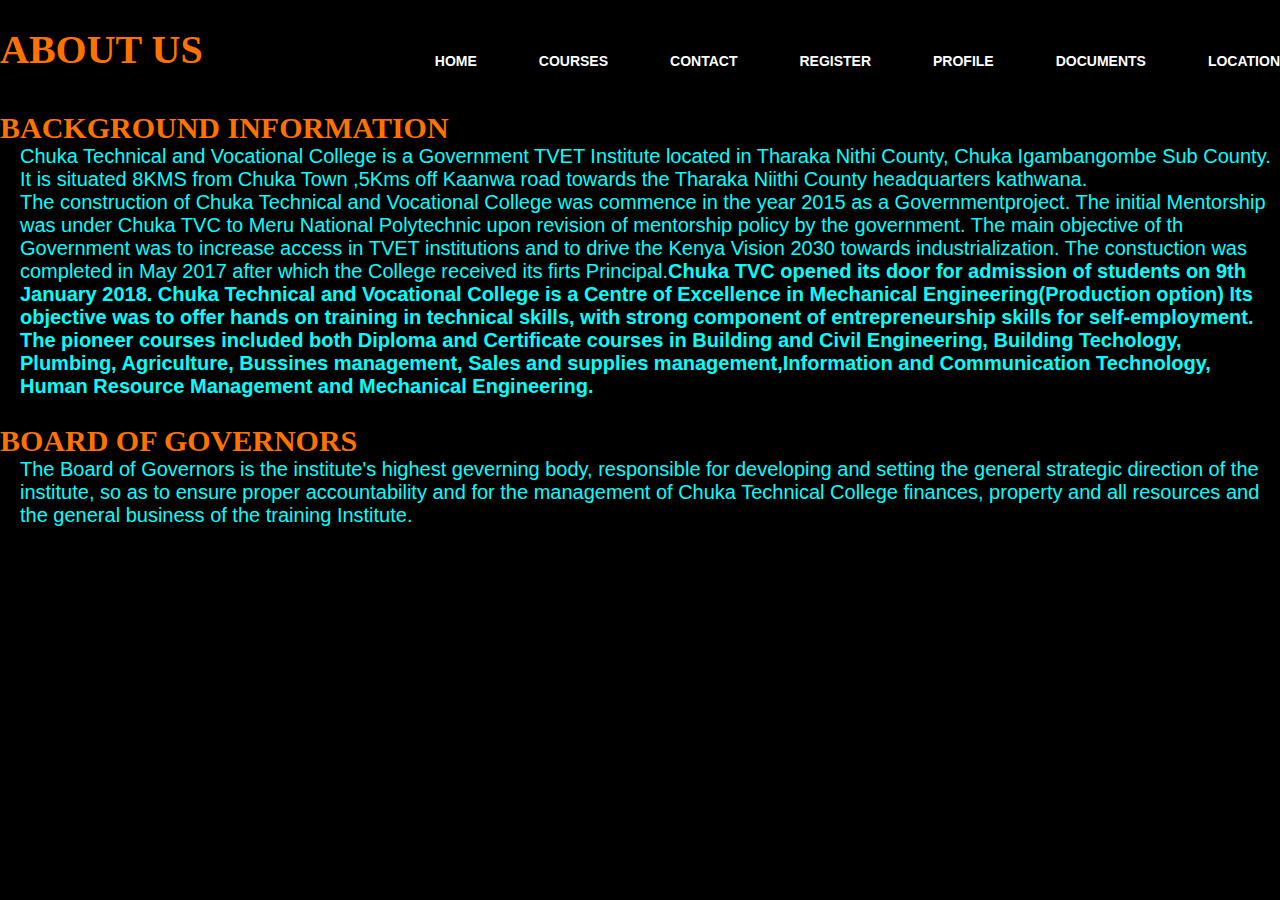
<file: about.html>
<!DOCTYPE html>
<html lang="en">
<head>
    <meta charset="UTF-8">
    <meta name="viewport" content="width=device-width, initial-scale=1.0">
    <link rel="stylesheet" href="about.css">
    <link rel="shortcut icon" href="logo.png" type="image/x-icon">
    <title>About</title>
</head>
<body>
    <div class="menu">
            <ul>
                <li><a href="index.html">HOME</a></li>
                <li><a href="courses.html">COURSES</a></li>
                <li><a href="contact.html">CONTACT</a></li>
                <li><a href="#">REGISTER</a></li>
                <li><a href="profile.html">PROFILE</a></li>
                <li><a href="#">DOCUMENTS</a></li>
                <li><a href="location.html">LOCATION</a></li>
            </ul>
    </div>
    <div class="about">
        <h1>ABOUT US</h1>
    </div>
    <div class="information">
        <h2>BACKGROUND INFORMATION</h2>
        <p>Chuka Technical and Vocational College is a Government TVET Institute located in Tharaka Nithi County, Chuka Igambangombe Sub County. It is situated 8KMS from Chuka Town ,5Kms off Kaanwa road towards the Tharaka Niithi County headquarters kathwana.<br>The construction of Chuka Technical and Vocational College was commence in the year 2015 as a Governmentproject. The initial Mentorship was under Chuka TVC to Meru National Polytechnic upon revision of mentorship policy by the government. The main objective of th Government was to increase access in TVET institutions and to drive the Kenya Vision 2030 towards industrialization. The constuction was completed in May 2017 after which the College received its firts Principal.<b>Chuka TVC opened its door for admission of students on 9th January 2018. Chuka Technical and Vocational College is a Centre of Excellence in Mechanical Engineering(Production option) Its objective was to offer hands on training in technical skills, with strong component of entrepreneurship skills for self-employment.<br>The pioneer courses included both Diploma and Certificate courses in Building and Civil Engineering, Building Techology, Plumbing, Agriculture, Bussines management, Sales and supplies management,Information and Communication Technology, Human Resource Management and Mechanical Engineering.</b></p>
    </div>
    <div class="board">
        <h3>BOARD OF GOVERNORS</h3>
        <p>The Board of Governors is the institute's highest geverning body, responsible for developing and setting the general strategic direction of the institute, so as to ensure proper accountability and for the management of Chuka Technical College finances, property and all resources and the general business of the training Institute. </p>
    </div>
</body>
</html>
</file>
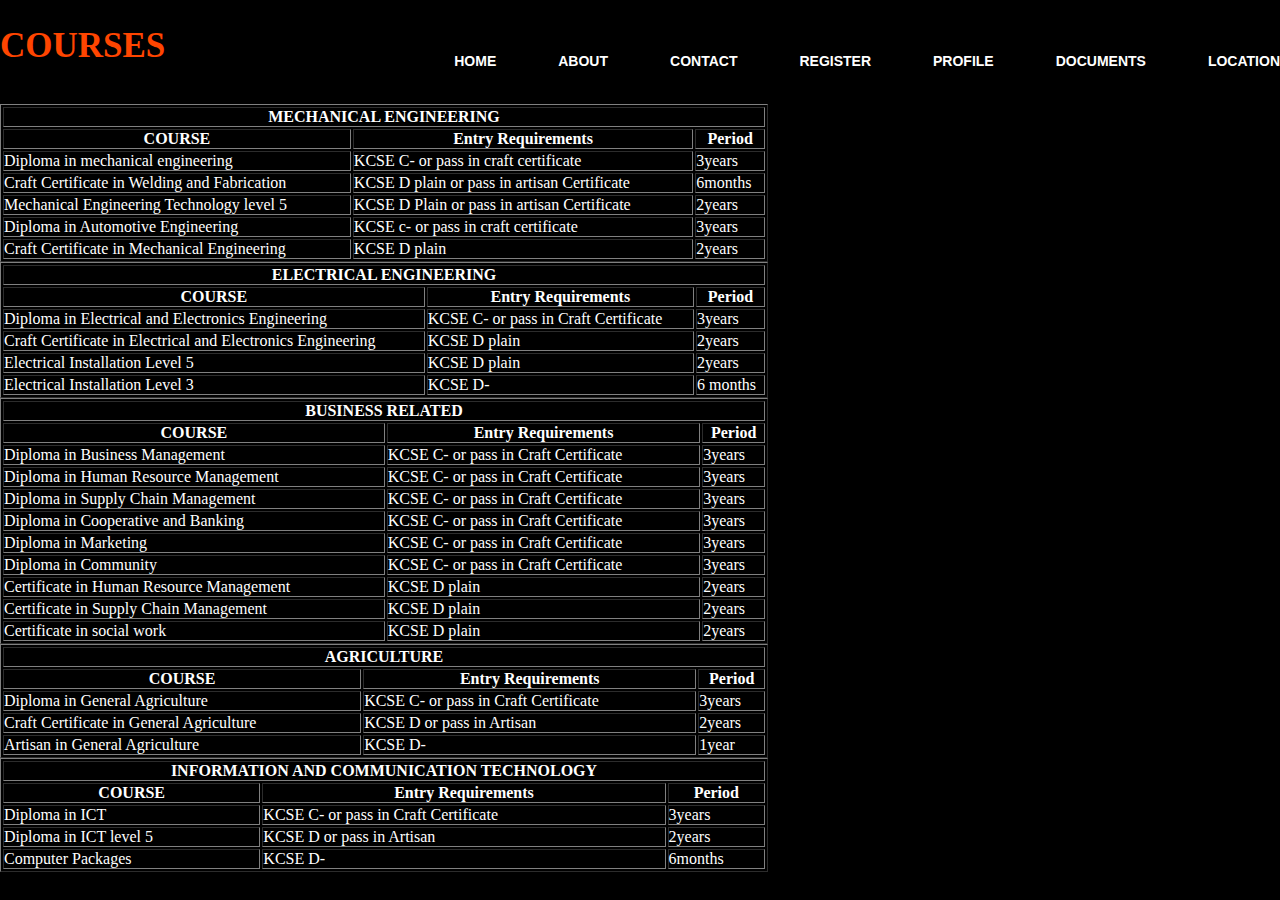
<file: courses.html>
<!DOCTYPE html>
<html lang="en">
<head>
    <meta charset="UTF-8">
    <meta name="viewport" content="width=device-width, initial-scale=1.0">
    <link rel="stylesheet" href="courses.css">
    <link rel="shortcut icon" href="logo.png" type="image/x-icon">
    <title>Courses</title>
</head>
<body>
    <div class="menu">
    <ul>
        <li><a href="index.html">HOME</a></li>
        <li><a href="about.html">ABOUT</a></li>
        <li><a href="contact.html">CONTACT</a></li>
        <li><a href="#">REGISTER</a></li>
        <li><a href="profile.html">PROFILE</a></li>
        <li><a href="#">DOCUMENTS</a></li>
        <li><a href="location.html">LOCATION</a></li>
    </ul>
</div>
    <div class="courses">
        <h1>COURSES</h1>
            </div>
    <div class="mechanical">
    <table border="1px" width="60%" align="left">
        <tr>
        <th colspan="3">MECHANICAL ENGINEERING </th>
        </tr>
        <tr>
        <th>COURSE</th>
        <th>Entry Requirements</th>
        <th>Period</th>
        </tr>
        <tr>
        <td>Diploma in mechanical engineering</td>
        <td>KCSE C- or pass in craft certificate</td>
        <td>3years</td>
        </tr>
        <tr>
         <td>Craft Certificate in Welding and Fabrication</td>
         <td>KCSE D plain or pass in artisan Certificate</td>
         <td>6months</td>
         </tr>
         <tr>
            <td>Mechanical Engineering Technology level 5</td>
            <td>KCSE D Plain or pass in artisan Certificate</td>
            <td>2years</td>
            </tr>
        <tr>
        <td>Diploma in Automotive Engineering</td>
        <td>KCSE c- or pass in craft certificate</td>
        <td>3years</td>
        </tr>
        <tr>
        <td>Craft Certificate in Mechanical Engineering</td>
        <td>KCSE D plain</td>
        <td>2years</td>
        </tr>
        </table></br>
    </div>
    <div class="electrical">
        <table border="1px" width="60%" align="left">
            <tr>
            <th colspan="3">ELECTRICAL ENGINEERING </th>
            </tr>
            <tr>
            <th>COURSE</th>
            <th>Entry Requirements</th>
            <th>Period</th>
            </tr>
            <tr>
            <td>Diploma in Electrical and Electronics Engineering</td>
            <td>KCSE C- or pass in Craft Certificate</td>
            <td>3years</td>
            </tr>
            <tr>
            <td>Craft Certificate in Electrical and Electronics Engineering</td>
            <td>KCSE D plain</td>
            <td>2years</td>
            </tr>
            <tr>
            <td>Electrical Installation Level 5</td>
            <td>KCSE D plain</td>
            <td>2years</td>
            </tr>
            <td>Electrical Installation Level 3</td>
            <td>KCSE D-</td>
            <td>6 months</td>
            </tr>
            </table></br>
    </div>
    <div class="business">
        <table border="1px" width="60%" align="left">
            <tr>
            <th colspan="3">BUSINESS RELATED </th>
            </tr>
            <tr>
            <th>COURSE</th>
            <th>Entry Requirements</th>
            <th>Period</th>
            </tr>
            <tr>
            <td>Diploma in Business Management</td>
            <td>KCSE C- or pass in Craft Certificate</td>
            <td>3years</td>
            </tr>
            <tr>
            <td>Diploma in Human Resource Management</td>
            <td>KCSE C- or pass in Craft Certificate</td>
            <td>3years</td>
            </tr>
            <tr>
            <td>Diploma in Supply Chain Management</td>
            <td>KCSE C- or pass in Craft Certificate</td>
            <td>3years</td>
            </tr>
            <tr>
            <td>Diploma in Cooperative and Banking</td>
            <td>KCSE C- or pass in Craft Certificate</td>
            <td>3years</td>
            </tr>
            <tr>
            <td>Diploma in Marketing</td>
            <td>KCSE C- or pass in Craft Certificate</td>
            <td>3years</td>
            </tr>
            <tr>
            <td>Diploma in Community</td>
            <td>KCSE C- or pass in Craft Certificate</td>
            <td>3years</td>
            </tr>
            <tr>
            <td>Certificate in Human Resource Management</td>
            <td>KCSE D plain</td>
            <td>2years</td>
            </tr>
            <tr>
            <td>Certificate in Supply Chain Management</td>
            <td>KCSE D plain</td>
            <td>2years</td>
            </tr>
            <tr>
            <td>Certificate in social work </td>
            <td>KCSE D plain</td>
            <td>2years</td>
            </tr>
            </table></br>
    </div>
    <div class="agriculture">
        <table border="1px" width="60%" align="left">
            <tr>
            <th colspan="3">AGRICULTURE</th>
            </tr>
            <tr>
            <th>COURSE</th>
            <th>Entry Requirements</th>
            <th>Period</th>
            </tr>
            <tr>
            <td>Diploma in General Agriculture</td>
            <td>KCSE C- or pass in Craft Certificate</td>
            <td>3years</td>
            </tr>
            <tr>
            <td>Craft Certificate in General Agriculture </td>
            <td>KCSE D or pass in Artisan</td>
            <td>2years</td>
            </tr>
            <tr>
            <td>Artisan in General Agriculture </td>
            <td>KCSE D-</td>
            <td>1year</td>
            </tr>
            </table></br>
    </div>
    <div class="ICT">
        <table border="1px" width="60%" align="left">
            <tr>
            <th colspan="3">INFORMATION AND COMMUNICATION TECHNOLOGY</th>
            </tr>
            <tr>
            <th>COURSE</th>
            <th>Entry Requirements</th>
            <th>Period</th>
            </tr>
            <tr>
            <td>Diploma in ICT</td>
            <td>KCSE C- or pass in Craft Certificate</td>
            <td>3years</td>
            </tr>
            <tr>
            <td>Diploma in ICT level 5 </td>
            <td>KCSE D or pass in Artisan</td>
            <td>2years</td>
            </tr>
            <tr>
            <td>Computer Packages </td>
            <td>KCSE D-</td>
            <td>6months</td>
            </tr>
            </table></br>
    </div>
</body>
</html>
</file>
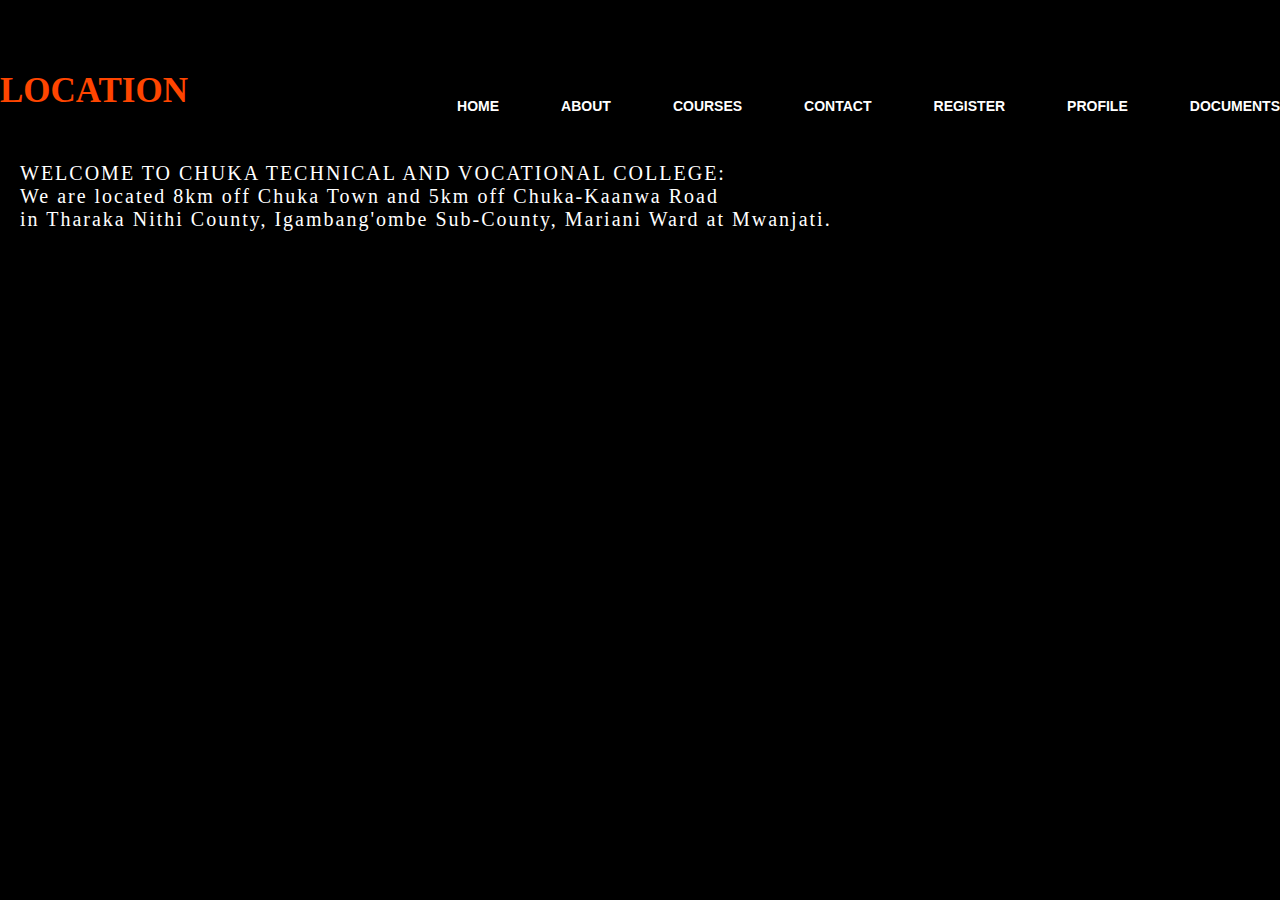
<file: location.html>
<!DOCTYPE html>
<html lang="en">
<head>
    <meta charset="UTF-8">
    <meta name="viewport" content="width=device-width, initial-scale=1.0">
    <link rel="stylesheet" href="location.css">
    <link rel="shortcut icon" href="logo.png" type="image/x-icon">
    <title>LOCATION</title>
</head>
<body>
    <div class="menu"></div>
    <ul>
        <li><a href="index.html">HOME</a></li>
        <li><a href="about.html">ABOUT</a></li>
        <li><a href="courses.html">COURSES</a></li>
        <li><a href="contact.html">CONTACT</a></li>
        <li><a href="#">REGISTER</a></li>
        <li><a href="profile.html">PROFILE</a></li>
        <li><a href="#">DOCUMENTS</a></li>
    </ul>
</div>
    <div class="location">
        <h1>LOCATION</h1>
            </div>
            <p>WELCOME TO CHUKA TECHNICAL AND VOCATIONAL COLLEGE:<br>We are located 8km off Chuka Town and 5km off Chuka-Kaanwa Road <br>in Tharaka Nithi County, Igambang'ombe Sub-County, Mariani Ward at Mwanjati.</p>
        <p><iframe src="https://www.google.com/maps/embed?pb=!1m18!1m12!1m3!1d3989.7476459493173!2d37.75601027435591!3d-0.3410301353222007!2m3!1f0!2f0!3f0!3m2!1i1024!2i768!4f13.1!3m3!1m2!1s0x1827bb0a96e2030f%3A0x8b65cd391990c07f!2sChuka%20Technical%20College!5e0!3m2!1sen!2ske!4v1726924485613!5m2!1sen!2ske" width="600" height="450" style="border:0;" allowfullscreen="" loading="lazy" referrerpolicy="no-referrer-when-downgrade"></iframe></p>
</body>
</html>
</file>
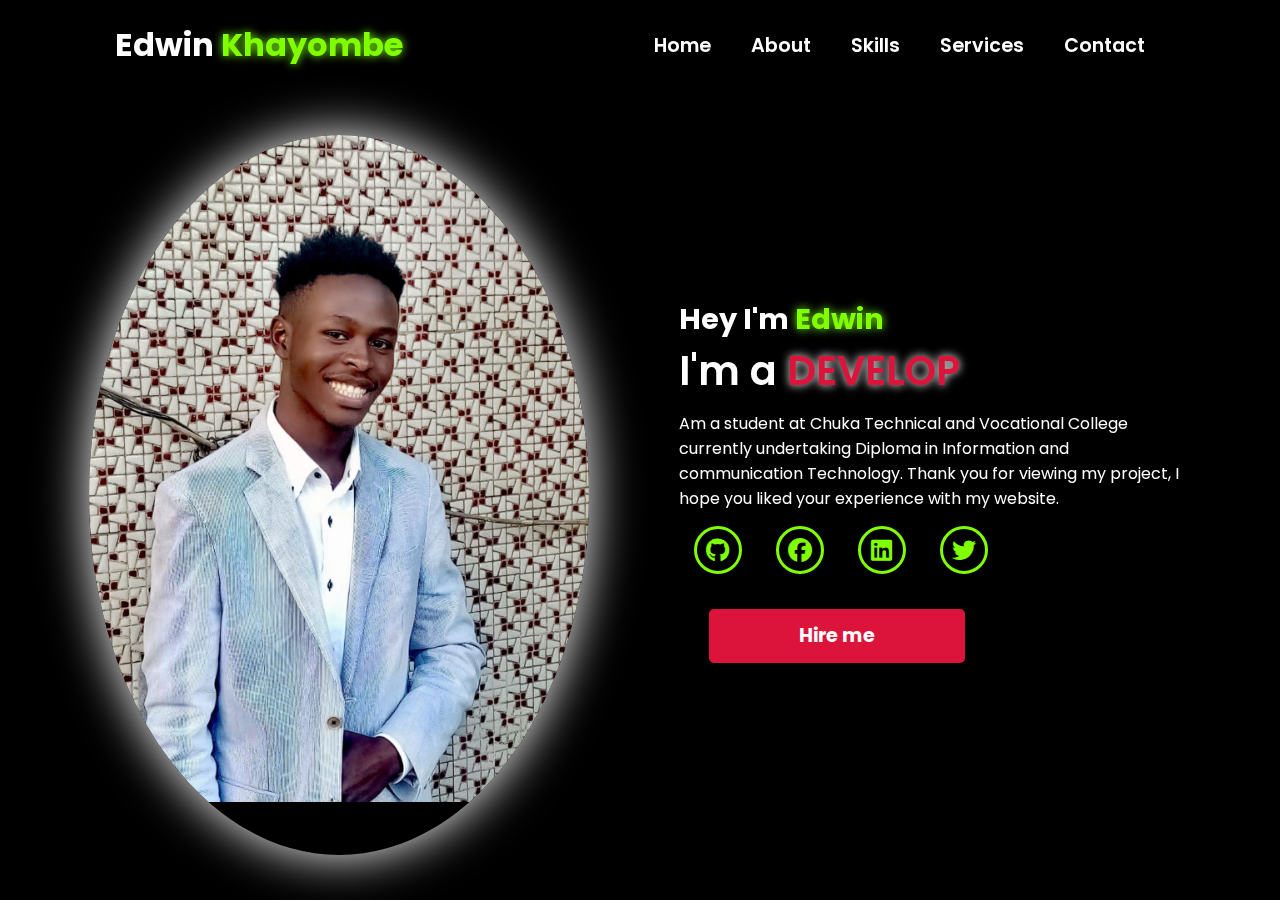
<file: profile.html>
<!DOCTYPE html>
<html lang="en">
<head>
    <meta charset="UTF-8">
    <meta name="viewport" content="width=device-width, initial-scale=1.0">
    <link rel="stylesheet" href="https://cdnjs.cloudflare.com/ajax/libs/font-awesome/6.5.1/css/all.min.css">
    <link rel="stylesheet" href="https://unpkg.com/aos@next/dist/aos.css" />
    <link rel="stylesheet" href="profile.css">
    <link rel="shortcut icon" href="logo.png" type="image/x-icon">
    <title>Nicholas Edwin</title>
</head>
<body>
    <nav>
        <div class="nav-container">
            <div class="logo" data-aos="zoom-in" data-aos-duration="1500">
                Edwin <span>Khayombe</span>
            </div>
            <div class="links">
                <div class="link" data-aos="fade-up" data-aos-duration="1500" data-aos-delay="100"><a href="index.html">Home</a></div>
                <div class="link" data-aos="fade-up" data-aos-duration="1500" data-aos-delay="200"><a href="#">About</a></div>
                <div class="link" data-aos="fade-up" data-aos-duration="1500" data-aos-delay="300"><a href="#">Skills</a></div>
                <div class="link" data-aos="fade-up" data-aos-duration="1500" data-aos-delay="400"><a href="#">Services</a></div>
                <div class="link" data-aos="fade-up" data-aos-duration="1500" data-aos-delay="500"><a href="contact.html">Contact</a></div>
        </div>
        </div>
    </nav>
    <section>
        <div class="main-container">
            <div class="image" data-aos="zoom-out" data-aos-duration="3000">
                <img src="profile.jpg" alt="">
            </div>
            <div class="content">
                <h1 data-aos="fade-left" data-aos-duration="1500" data-aos-delay="700">Hey I'm <span>Edwin</span></h1>
                <div class="typewriter" data-aos="fade-right" data-aos-duration="1500" data-aos-delay="900">I'm a <span class="typewriter-text"></span><label for=""></label></div>
                <p data-aos="flip-down" data-aos-duration="1500" data-aos-delay="1100">Am a student at Chuka Technical and Vocational College currently undertaking Diploma in Information and communication Technology. Thank you for viewing my project, I hope you liked your experience with my website. </p>
                <div class="social-links">
                    <a href="#" data-aos="fade-up" data-aos-duration="1500" data-aos-delay="1300"><i class="fa-brands fa-github"></i></a>
                    <a href="#" data-aos="fade-up" data-aos-duration="1500" data-aos-delay="1400"><i class="fa-brands fa-facebook"></i></a>
                    <a href="#" data-aos="fade-up" data-aos-duration="1500" data-aos-delay="1500"><i class="fa-brands fa-linkedin"></i></a>
                    <a href="#" data-aos="fade-up" data-aos-duration="1500" data-aos-delay="1600"><i class="fa-brands fa-twitter"></i></a>
                </div>
                <div class="btn" data-aos="zoom-in" data-aos-duration="1500" data-aos-delay="1800">
                    <button>Hire me</button>
                </div>
            </div>
        </div>
    </section>
    <script src="https://unpkg.com/aos@next/dist/aos.js"></script>
    <script>
      AOS.init({offset:0});
    </script>
    <script src="profile.js"></script>
</body>
</html>
</file>
<file: about.css>
*{
    margin: 0;
    padding: 0;

}
body{
    background-color: #000000;
    color: #fff;
}
.menu{
    width: 500px;
    float:right;
    height: 20px;
}

ul{
    float: right;
    display: flex;
    justify-content: center;
    align-items: center;
}

ul li{
    list-style: none;
    margin-left: 62px;
    margin-top: 27px;
    font-size: 14px;
}

ul li a{
    text-decoration: none;
    color: #fff;
    font-family: Arial;
    font-weight: bold;
    transition: 0.4s ease-in-out;
}

ul li a:hover{
    color: #ff7200;
}
h1{
    color: #ff7200;
    margin-top: 2%;
    font-weight: bold;
    font-size: 40px;
}
h2{
    margin-top: 3%;
    color: #ff7200;
    font-weight: bold;
    font-size: 30px;
}
h3{
    margin-top: 2%;
    color: #ff7200;
    font-weight: bold;
    font-size: 30px;
}
.information p{
    font-size: 20px;
    letter-spacing: normal;
    color: #00ffff;
    font-family: sans-serif;
    padding-left: 20px;
}
.board p{
    font-size: 20px;
    color: #00ffff;
    font-family: sans-serif;
    padding-left: 20px;
}
</file>
<file: courses.css>
*{
    margin: 0;
    padding: 0;

}
body{
    background-color: #000000;
    color: #fff;
}
.menu{
    width: 500px;
    float:right;
    height: 40px;
}

ul{
    float: right;
    display: flex;
    justify-content: center;
    align-items: center;
}

ul li{
    list-style: none;
    margin-left: 62px;
    margin-top: 27px;
    font-size: 14px;
}

ul li a{
    text-decoration: none;
    color: #fff;
    font-family: Arial;
    font-weight: bold;
    transition: 0.4s ease-in-out;
}

ul li a:hover{
    color: #ff7200;
}

h1{
    font-size: 35px;
    font-family: 'Times New Roman';
    font-weight: bold;
    color: #ff4500;
    margin-top: 2%;
}
.mechanical{
    margin-top: 3%;
}
</file>
<file: location.css>
*{
    margin: 0;
    padding: 0;

}
body{
    background-color: #000000;
}
.menu{
    width: 500px;
    float:left;
    height: 70px;
}

ul{
    float: right;
    display: flex;
    justify-content: center;
    align-items: center;
}

ul li{
    list-style: none;
    margin-left: 62px;
    margin-top: 27px;
    font-size: 14px;
}

ul li a{
    text-decoration: none;
    color: #fff;
    font-family: Arial;
    font-weight: bold;
    transition: 0.4s ease-in-out;
}

ul li a:hover{
    color: #ff7200;
}

h1{
    font-size: 35px;
    font-family: 'Times New Roman';
    font-weight: bold;
    height: auto;
    width: 50%;
    color: #ff4500;
    margin-top: 0.1%;
}
p{
    font-family: 'Times New Roman';
    font-size: 20px;
    padding-left: 20px;
    margin-top: 4%;
    letter-spacing: 2px;
    color: #fff;
}
</file>
<file: profile.css>
@import url('https://fonts.googleapis.com/css2?family=Poppins:wght@100;200;300;400;500;600&display=swap');

*{
    padding: 0;
    margin: 0;
    font-family: 'Poppins', sans-serif;
    box-sizing: border-box;
}

body{
    width: 100%;
    height: 100vh;
    overflow: hidden;
    background-color: black;
}

nav{
    width: 100%;
    height: 10vh;
    position: sticky;
}

.nav-container{
    width: 100%;
    height: 100%;
    display: flex;
    justify-content: space-around;
    align-items: center;
}

.logo{
    color: white;
    font-size: 2rem;
    font-weight: bold;
}

.logo span{
    color: #7fff00;
    text-shadow: 0 0 10px #7fff00;
}

.hamburg,
.cancel{
    cursor: pointer;
    position: absolute;
    right: 15px;
    top: 10px;
    color: white;
    display: none;
    font-size: clamp(2.5rem, 0.5rem + 5vw, 3rem);
}

.nav-container .links{
    display: flex;
}

.nav-container .links a{
    position: relative;
    font-size: 1.2rem;
    color: white;
    margin: 0 20px;
    text-decoration: none;
    font-weight: 550;
    transition: 0.3s linear;
}

.nav-container .links a::before{
    position: absolute;
    content: "";
    bottom: -3px;
    left: 0;
    width: 0%;
    height: 3px;
    background-color: #7fff00;
    transition: 0.2s linear;
}

.nav-container .links a:hover::before{
    width: 100%;
}

.nav-container .links a:hover{
    color: #7fff00;
}

.dropdown{
    z-index: 100;
    position: absolute;
    top: 0;
    transform: translateY(-500px);
    width: 100%;
    height: auto;
    backdrop-filter: blur(4px) brightness(40%);
    box-shadow:  0 0 20px black;
    transition: 0.2s linear;
}

.dropdown .links a{
    display: flex;
    color: white;
    text-decoration: none;
    justify-content: center;
    padding: 15px 0;
    align-items: center;
    transition: 0.2s linear;
}

.dropdown .links a:hover{
    background-color: #7fff00;
}

section{
    width: 100%;
    height: 90vh;
}

.main-container{
    width: 100%;
    height: 100%;
    display: flex;
    justify-content: space-evenly;
    align-items: center;
}

.main-container .image{
    width: 500px;
    height: 80vh;
    border-radius: 100%;
    overflow: hidden;
    box-shadow: 0 0 50px #fff;
}

.main-container .image img{
    width: 100%;
}

.main-container .image:hover{
    animation: animate 1.5s ease-in-out infinite;
}

@keyframes animate {
    0%{
        scale: 1;
    }
    
    50%{
        scale: 1.05;
    }
    
    100%{
        scale: 1;
    }
}

.main-container .content{
    color: white;
    width: 40%;
    min-height: 100px;
}

.content h1{
    font-size: clamp(1rem, 1rem + 5vw, 1.8rem);
}

.content h1 span{
    color: #7fff00;
    text-shadow: 0  0 10px #7fff00;
}

.content .typewriter{
    font-size: clamp(1rem, 1rem + 5vw, 2.5rem);
    font-weight: 600;
}

.content .typewriter-text{
    color: #dc143c;
    text-shadow: 0 0 10px #fff;
}

.content p{
    font-size: clamp(0.4rem , 0.2rem + 9vw, 1rem);
    margin: 10px 0;
}

.social-links i{
    display: inline-flex;
    justify-content: center;
    align-items: center;
    width: 3rem;
    height: 3rem;
    background-color: transparent;
    border: 0.2rem solid #7fff00;
    border-radius: 50%;
    color: #7fff00;
    margin: 5px 15px;
    font-size: 1.5rem;
    transition: 0.2s linear;
}

.social-links i:hover{
    scale: 1.3;
    color: black;
    background-color: #7fff00;
    filter: drop-shadow(0 0 10px #7fff00);
}

.content button{
    width: 50%;
    height: 6vh;
    margin: 30px;
    background-color: #dc143c;
    color: white;
    border: none;
    outline: none;
    font-size: 120%;
    font-weight: 700;
    border-radius: 5px;
    transition: 0.2s linear;
}

.content button:hover{
    scale: 1.1;
    color: #7fff00;
    border: 2px solid #7fff00;
    background-color: transparent;
    font-weight: 700;
    box-shadow: 0 0 40px #7fff00;
}

@media (max-width:884px) {
    nav .logo{
        position: absolute;
        top: 16px;
        left: 15px;
        font-size: 1.5rem;
    }

    .main-container {
        display: flex;
        flex-direction: column;
    }

    .nav-container .links{
        display: none;
    }

    .hamburg,
    .cancel{
        display: block;
    }

    .main-container .content{
        width: 80%;
    }

    .social-links i{
        width: 2.5rem;
        height: 2.5rem;
        font-size: 1.5rem;
    }

    .main-container .image{
        z-index: -1;
        width: 50%;
        height: 60%;
    }
}

@media (max-width:440px){
    .main-container .image{
        width: 50%;
        height: 60%;
        margin-bottom: 0px;
    }

    .main-container .content{
        width: 80%;
    }

    .main-container button{
        margin-top: 15px;
    }
}
</file>
